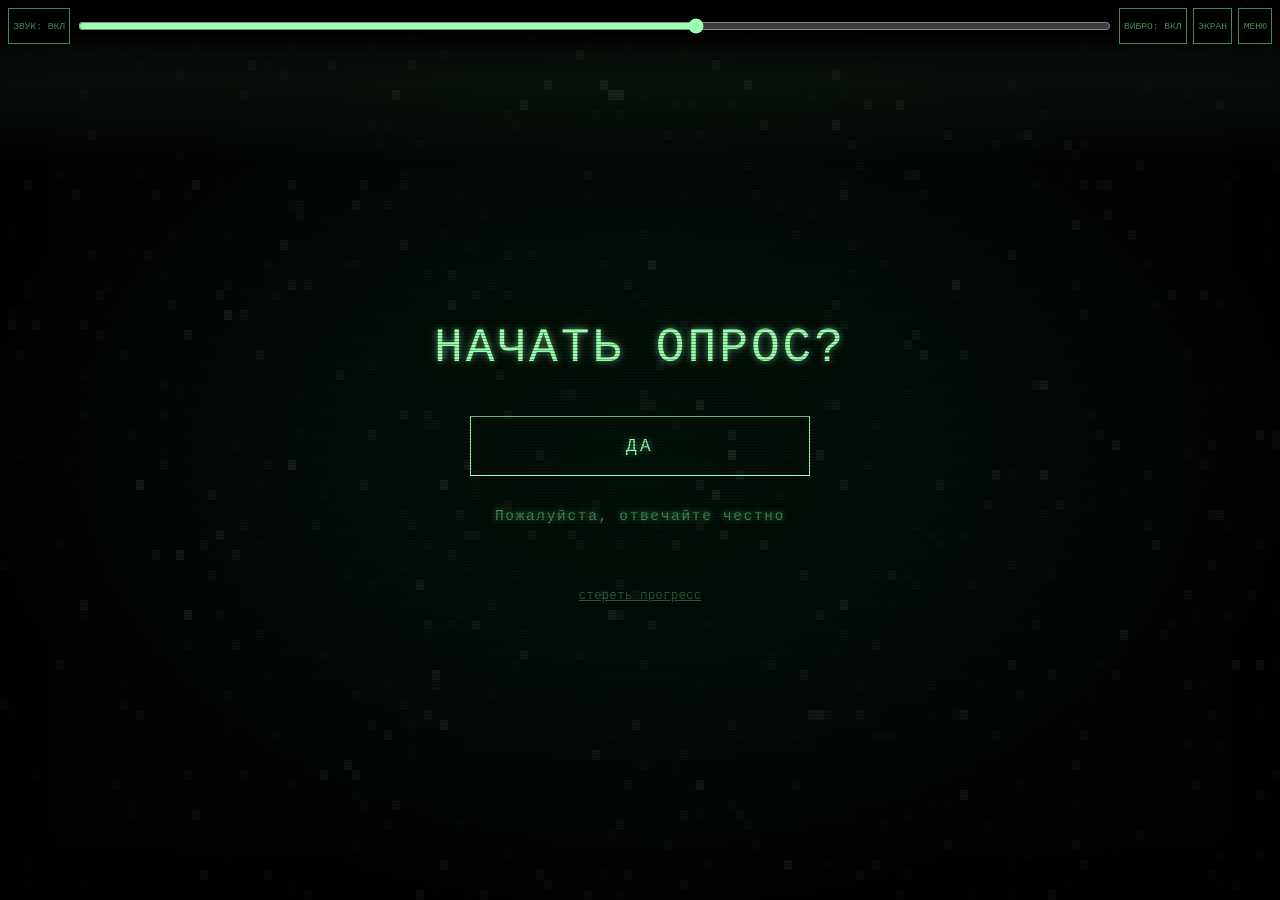
<file: index.html>
<!DOCTYPE html>
<html lang="ru">
<head>
<meta charset="utf-8">
<meta name="viewport" content="width=device-width,initial-scale=1,viewport-fit=cover,maximum-scale=1,user-scalable=no">
<meta name="theme-color" content="#000000">
<meta name="mobile-web-app-capable" content="yes">
<meta name="apple-mobile-web-app-capable" content="yes">
<meta name="apple-mobile-web-app-status-bar-style" content="black-translucent">
<title>НАЧАТЬ ОПРОС?</title>
<link rel="icon" href="assets/favicon.svg" type="image/svg+xml">
<link rel="stylesheet" href="style.css">
</head>
<body>
<div id="room"><div id="win"><canvas id="rain"></canvas></div><div id="bed"></div><div id="desk"></div></div>
<div id="crt">
  <section id="nameScr" class="screen">
    <h1>ПРОТОКОЛ</h1>
    <p>Для записи укажите своё имя.</p>
    <input id="nameIn" type="text" maxlength="20" autocomplete="given-name" autocapitalize="words" spellcheck="false" placeholder="ИМЯ">
    <div class="btns"><button id="nameGo" class="btn">ДАЛЕЕ</button></div>
  </section>
  <section id="menu" class="screen on">
    <h1 id="title">НАЧАТЬ ОПРОС?</h1>
    <div class="btns">
      <button id="btnStart" class="btn">ДА</button>
      <button id="btnContinue" class="btn" hidden>ПРОДОЛЖИТЬ ОПРОС</button>
    </div>
    <p id="honest">Пожалуйста, отвечайте честно</p>
    <p id="metaInfo" class="small"></p>
    <button id="btnWipe" class="link">стереть прогресс</button>
  </section>

  <section id="game" class="screen">
    <div id="counter"></div>
    <div id="clock"></div>
    <p id="qtext"></p>
    <div class="btns">
      <button id="btnYes" class="btn" disabled>ДА</button>
      <button id="btnNo" class="btn" disabled>НЕТ</button>
    </div>
    <div id="console"></div>
  </section>

  <section id="end" class="screen">
    <div id="endText"></div>
    <div id="endTitle"></div>
    <div class="btns" id="endBtns" hidden>
      <button id="btnAgain" class="btn">ПРОЙТИ СНОВА</button>
      <button id="btnMenu2" class="btn">В МЕНЮ</button>
    </div>
  </section>

  <div id="whisper" class="whisper"></div>
  <div id="sysbox"><div class="sysbar">Системное сообщение</div><p id="sysTxt"></p><button id="sysOk" class="btn mini">ОК</button></div>
  <div id="blackout"><p id="blackTxt"></p></div>
  <canvas id="noise"></canvas>
  <div id="scan"></div><div id="vig"></div><div id="roll"></div>

</div>
  <div id="hud">
    <button id="btnMute" class="mini" title="Включить или отключить звук">ЗВУК: ВКЛ</button>
    <input id="vol" type="range" min="0" max="100" value="60" aria-label="Громкость">
    <button id="btnVib" class="mini" hidden>ВИБРО: ВКЛ</button>
    <button id="btnFs" class="mini" title="Полноэкранный режим">ЭКРАН</button>
    <button id="btnHome" class="mini" title="Вернуться в меню">МЕНЮ</button>
  </div>
<script src="questions.js"></script>
<script src="script.js"></script>
</body>
</html>
</file>
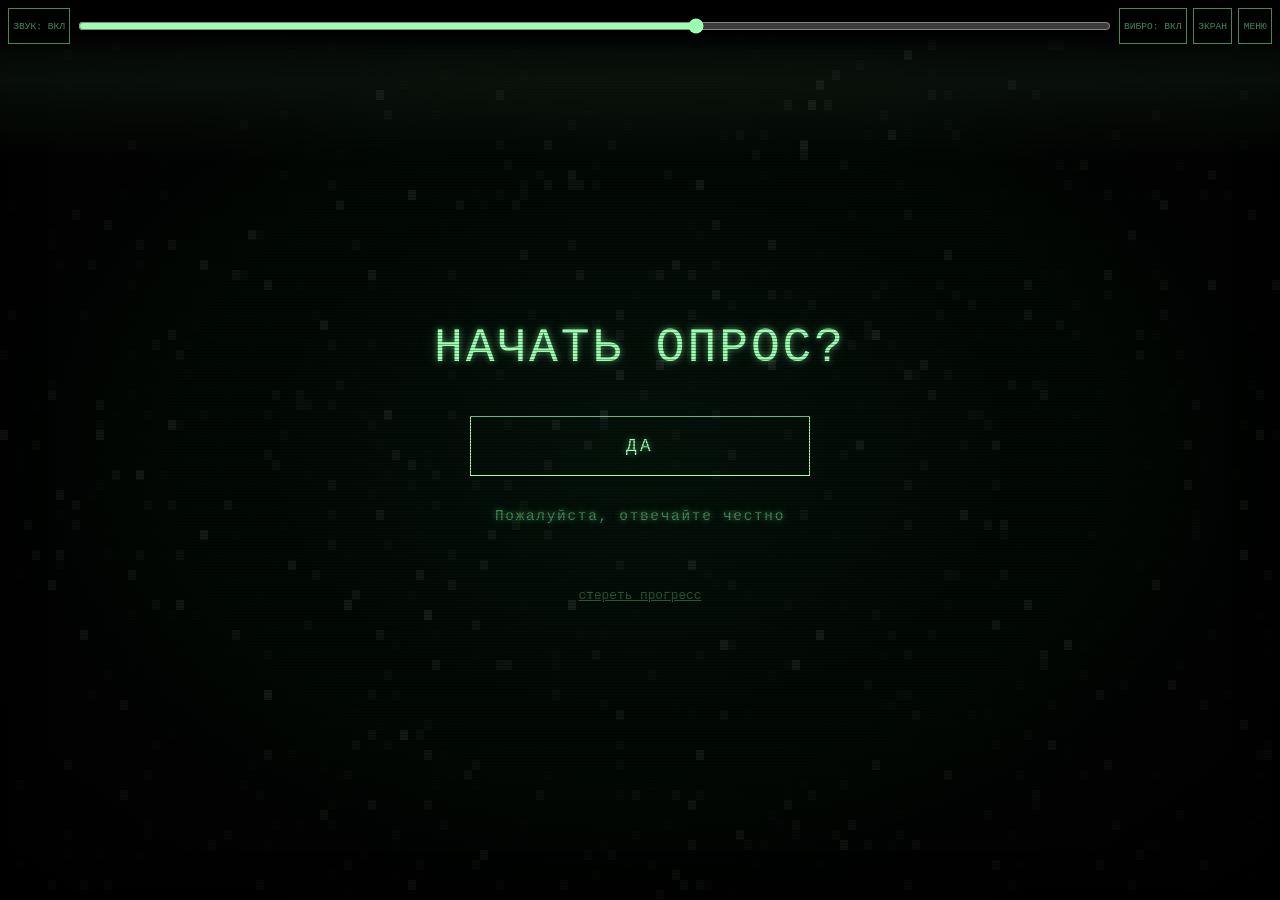
<file: standalone.html>
<!DOCTYPE html>
<html lang="ru">
<head>
<meta charset="utf-8">
<meta name="viewport" content="width=device-width,initial-scale=1,viewport-fit=cover,maximum-scale=1,user-scalable=no">
<meta name="theme-color" content="#000000">
<meta name="mobile-web-app-capable" content="yes">
<meta name="apple-mobile-web-app-capable" content="yes">
<meta name="apple-mobile-web-app-status-bar-style" content="black-translucent">
<title>НАЧАТЬ ОПРОС?</title>
<link rel="icon" href="assets/favicon.svg" type="image/svg+xml">
<style>:root{--fg:#9bffb0;--dim:#3f8a55;--alert:#ff4d3d;--glow:0 0 6px rgba(155,255,176,.55),0 0 20px rgba(155,255,176,.18)}
*{box-sizing:border-box}
html,body{height:100%;margin:0;background:#000;color:var(--fg);font-family:"Lucida Console","Courier New",monospace;overflow:hidden;-webkit-tap-highlight-color:transparent}
#room{position:fixed;inset:0;background:radial-gradient(ellipse at 50% 45%,#14261f 0%,#09130f 60%,#030605 100%);transition:opacity .3s}
#win{position:absolute;left:4vw;top:5vh;width:min(30vw,340px);height:min(46vh,420px);border:7px solid #26302b;background:linear-gradient(#1c2b3a,#0c1620);overflow:hidden;box-shadow:inset 0 0 30px #000,0 0 30px rgba(120,160,200,.06)}
#win::before{content:"";position:absolute;left:50%;top:0;bottom:0;width:5px;margin-left:-2px;background:#26302b;z-index:2}
#win::after{content:"";position:absolute;top:50%;left:0;right:0;height:5px;background:#26302b;z-index:2}
#win canvas{position:absolute;inset:0;width:100%;height:100%}
#win.lit{background:#9fb8d0;box-shadow:0 0 120px rgba(160,190,220,.5)}
#bed{position:absolute;right:3vw;bottom:0;width:min(34vw,420px);height:min(24vh,220px);background:linear-gradient(#1a2822,#0c1411);border-radius:14px 14px 0 0;box-shadow:inset 0 14px 0 #22332c}
#bed::before{content:"";position:absolute;left:8%;top:-10px;width:28%;height:34%;background:#2a3d35;border-radius:40% 40% 10% 10%}
#bed::after{content:"";position:absolute;left:44%;top:-14px;width:18%;height:45%;background:#0a0f0d;border-radius:50% 50% 0 0;opacity:0;transition:opacity 8s}
body.late #bed::after{opacity:.7}
#desk{position:absolute;left:0;right:0;bottom:0;height:12vh;background:linear-gradient(#17201c,#060908)}
body.blk #room{opacity:.15}
#crt{position:absolute;left:50%;top:56%;transform:translate(-50%,-50%);width:min(72vw,820px);height:min(62vh,520px);border:clamp(8px,1.6vw,16px) solid #141714;border-radius:20px;background:radial-gradient(ellipse at center,#04120a 0%,#010301 72%);overflow:hidden;box-shadow:0 0 0 2px #050605,0 0 90px rgba(155,255,176,.14),inset 0 0 40px #000;animation:flick 7s infinite;text-shadow:var(--glow)}
#crt.flash{filter:brightness(1.8) contrast(1.3)}
.screen{position:absolute;inset:0;display:none;flex-direction:column;align-items:center;justify-content:center;padding:max(6vh,56px) 6vw;text-align:center;z-index:10}
.screen.on{display:flex;animation:fadein 1.2s both}
h1{font-size:clamp(2rem,9vw,5.6rem);letter-spacing:.1em;margin:0 0 3rem;font-weight:400;animation:tflick 5s infinite}
h1.tear,#title.tear{transform:translateX(6px) skewX(-8deg);text-shadow:-4px 0 #f33,4px 0 #39f}
.btns{display:flex;gap:1.2rem;justify-content:center;flex-wrap:wrap}
.btn{border:1px solid var(--fg);background:transparent;color:var(--fg);font:inherit;font-size:clamp(1rem,2.6vw,1.3rem);letter-spacing:.25em;padding:.9em 2.4em;min-width:9em;min-height:54px;cursor:pointer;text-shadow:var(--glow);transition:background .15s,color .15s}
.btn:hover:not(:disabled),.btn:active:not(:disabled){background:var(--fg);color:#001a08;text-shadow:none}
.btn:disabled{opacity:.28;cursor:default}
.btn:focus-visible,.mini:focus-visible,.link:focus-visible{outline:2px dashed var(--fg);outline-offset:3px}
.btn.mini{min-width:0;min-height:0;padding:.5em 1.6em;font-size:.9rem}
#honest{margin:2.6rem 0 0;color:var(--dim);letter-spacing:.12em;animation:pulse 4s infinite}
.small{color:var(--dim);font-size:.8rem;margin:.8rem 0 0;min-height:1em}
.link{background:none;border:0;color:var(--dim);font:inherit;font-size:.75rem;margin-top:1.6rem;cursor:pointer;text-decoration:underline;opacity:.6}
#counter{position:absolute;top:max(4vh,18px);left:5vw;color:var(--dim);font-size:.85rem;letter-spacing:.2em}
#qtext{font-size:clamp(1.15rem,3.6vw,2rem);line-height:1.55;max-width:38rem;min-height:7.5em;margin:0 0 1.5rem;display:flex;align-items:center;justify-content:center}
.typing::after{content:"█";margin-left:.15em;animation:blink 1s steps(1) infinite}
#console{position:absolute;left:5vw;right:5vw;bottom:max(4vh,16px);text-align:left;color:var(--dim);font-size:.85rem;opacity:0;transition:opacity .4s}
#console.on{opacity:1}
.whisper{position:fixed;left:6vw;right:6vw;bottom:16%;text-align:center;font-size:clamp(1rem,3.2vw,1.6rem);color:#e8fff0;opacity:0;transition:opacity .45s;pointer-events:none;z-index:30;text-shadow:0 0 10px #fff,0 0 28px var(--fg)}
.whisper.on{opacity:1}
#sysbox{position:fixed;left:50%;top:50%;transform:translate(-50%,-50%);width:min(88vw,26rem);border:2px solid var(--fg);background:#020a05;z-index:40;display:none;text-align:center;padding-bottom:1.2rem}
#sysbox.on{display:block;animation:fadein .15s both}
.sysbar{background:var(--fg);color:#001a08;text-shadow:none;padding:.3rem .6rem;text-align:left;font-size:.8rem;letter-spacing:.1em}
#sysTxt{padding:1.2rem 1rem;margin:0;line-height:1.5}
#blackout{position:fixed;inset:0;background:#000;opacity:0;pointer-events:none;transition:opacity .12s;z-index:45;display:flex;align-items:center;justify-content:center}
#blackout.on{opacity:1;pointer-events:all}
#blackTxt{color:#2c6b3f;opacity:0;font-size:clamp(1rem,3vw,1.4rem);padding:0 6vw;text-align:center;transition:opacity .6s}
#blackTxt.on{opacity:1}
#noise{position:absolute;inset:0;width:100%;height:100%;image-rendering:pixelated;pointer-events:none;z-index:49;mix-blend-mode:screen;opacity:.35}
#scan{position:absolute;inset:0;pointer-events:none;z-index:50;background:repeating-linear-gradient(0deg,rgba(0,0,0,.3) 0 1px,transparent 1px 3px)}
#vig{position:absolute;inset:0;pointer-events:none;z-index:51;background:radial-gradient(ellipse at center,transparent 55%,rgba(0,0,0,.88) 100%)}
#roll{position:absolute;left:0;right:0;height:18vh;pointer-events:none;z-index:52;background:linear-gradient(transparent,rgba(155,255,176,.05),transparent);animation:roll 9s linear infinite}
#hud{position:fixed;top:max(.7rem,env(safe-area-inset-top));right:.7rem;display:flex;gap:.4rem;align-items:center;flex-wrap:wrap;justify-content:flex-end;z-index:60;max-width:92vw}
#hud .mini{border:1px solid var(--dim);background:rgba(0,0,0,.6);color:var(--dim);font:inherit;font-size:.7rem;padding:.4em .7em;cursor:pointer;min-height:32px;text-shadow:none}
#hud .mini:hover{color:var(--fg);border-color:var(--fg)}
#hud input{width:80px;accent-color:var(--fg)}
.eline{font-size:clamp(1rem,2.8vw,1.5rem);line-height:1.7;max-width:40rem;margin:.3rem auto;min-height:1.7em}
#endTitle{margin:2rem 0 1.6rem;letter-spacing:.3em;color:var(--dim);min-height:1.5em}
#end.bad{color:var(--alert);text-shadow:0 0 8px rgba(255,77,61,.6)}
#end.bad .btn{color:var(--alert);border-color:var(--alert)}
#end.bad #endTitle{color:#a02a20}
#end.secret{color:#fff;text-shadow:0 0 10px rgba(255,255,255,.6)}
#end.secret .btn{color:#fff;border-color:#fff}
#end.unknown .eline{animation:tflick 1.6s infinite}
body.frozen #crt,body.frozen button{cursor:wait}
body.frozen #game{animation:jit .18s steps(2) infinite}
body.glitch #qtext{text-shadow:-3px 0 #f33,3px 0 #39f;transform:translateX(3px)}
body.late #qtext{animation:chroma 6s infinite}
@keyframes flick{0%,100%{opacity:1}92%{opacity:.97}93%{opacity:.88}94%{opacity:1}97%{opacity:.94}}
@keyframes tflick{0%,100%{opacity:1}45%{opacity:1}47%{opacity:.5}50%{opacity:1}80%{opacity:.85}}
@keyframes fadein{from{opacity:0}to{opacity:1}}
@keyframes blink{50%{opacity:0}}
@keyframes pulse{50%{opacity:.55}}
@keyframes roll{from{top:-20vh}to{top:110vh}}
@keyframes jit{0%{transform:translate(0,0)}50%{transform:translate(2px,-1px)}}
@keyframes chroma{0%,90%,100%{text-shadow:var(--glow)}93%{text-shadow:-3px 0 #f33,3px 0 #39f}96%{text-shadow:3px 0 #f33,-3px 0 #39f}}
@media (max-aspect-ratio:1/1){#crt{top:63%;height:68vh;width:94vw}#win{left:50%;transform:translateX(-50%);top:3vh;width:60vw;height:24vh}#bed{display:none}}
@media (max-width:600px){.btns{flex-direction:column;width:100%;max-width:320px}.btn{width:100%}#hud input{width:60px}#qtext{min-height:9em}}
@media (prefers-reduced-motion:reduce){#crt,#roll,h1,#honest,body.late #qtext{animation:none}}

#clock{position:absolute;top:max(4vh,18px);right:5vw;color:var(--dim);font-size:.85rem;letter-spacing:.2em}
#privacy{max-width:30rem;opacity:.7;margin-top:1.4rem}

/* ===== МОБИЛЬНАЯ ВЕРСИЯ (портрет / телефон) ===== */
@media all{
html,body{height:100%;overscroll-behavior:none;touch-action:manipulation;-webkit-user-select:none;user-select:none}
#room{height:100dvh}
#win{left:50%;transform:translateX(-50%);top:0;width:100vw;height:18dvh;border-width:0 0 4px;opacity:.55}
#bed,#desk{display:none}
#crt{position:fixed;left:0;top:0;transform:none;width:100vw;height:100vh;height:100dvh;border:0;border-radius:0;box-shadow:inset 0 0 40px #000}
.screen{padding:calc(env(safe-area-inset-top) + 64px) 6vw calc(env(safe-area-inset-bottom) + 28px)}
h1{font-size:clamp(1.9rem,10.5vw,3rem);letter-spacing:.06em;margin:0 0 2.4rem;line-height:1.2}
.btns{flex-direction:column;width:100%;max-width:340px;gap:1rem}
.btn{width:100%;min-height:60px;font-size:1.1rem;letter-spacing:.2em;padding:.8em 1em}
#game .btns{flex-direction:row;max-width:30rem;gap:.8rem;margin-top:.5rem}
#game .btn{flex:1;min-width:0;min-height:72px;font-size:1.25rem;letter-spacing:.12em;padding:.6em .4em}
#qtext{font-size:clamp(1.15rem,5.2vw,1.55rem);line-height:1.5;min-height:10em;max-width:46rem;margin:0 0 1rem;overflow-wrap:anywhere}
#counter,#clock{top:calc(env(safe-area-inset-top) + 46px);font-size:.75rem}
#counter{left:5vw}#clock{right:5vw}
#console{left:5vw;right:5vw;bottom:calc(env(safe-area-inset-bottom) + 12px);font-size:.75rem}
.eline{font-size:clamp(1rem,4.4vw,1.3rem);line-height:1.6}
#endTitle{letter-spacing:.2em;margin:1.4rem 0 1.2rem}
#honest{margin-top:2rem;font-size:.9rem}
.link{padding:.8rem;font-size:.8rem}
.whisper{bottom:calc(env(safe-area-inset-bottom) + 14%);font-size:clamp(1rem,4.6vw,1.3rem)}
#sysbox{width:90vw}
#hud{left:0;right:0;top:0;max-width:none;padding:calc(env(safe-area-inset-top) + 6px) 8px 6px;gap:6px;flex-wrap:nowrap;justify-content:space-between;background:linear-gradient(#000 60%,transparent)}
#hud .mini{flex:0 0 auto;min-height:36px;font-size:.6rem;padding:.4em .45em;letter-spacing:0}
#hud .mini[hidden]{display:none}
#hud input{flex:1 1 auto;min-width:40px;width:auto;height:36px}
#noise{opacity:.25}
}
@media (max-aspect-ratio:1/1) and (max-height:520px),(max-height:480px){
/* телефон в горизонтальной ориентации */
#hud{left:auto;background:none;padding:6px;width:auto}
#win,#bed,#desk{display:none}
#crt{width:100vw;height:100dvh;top:0;left:0;transform:none;border:0;border-radius:0}
.screen{padding:44px 5vw 12px}
h1{font-size:2rem;margin-bottom:1rem}
#qtext{min-height:4em;font-size:1.05rem;margin-bottom:.6rem}
.btn{min-height:48px;padding:.5em 1em}
#game .btn{min-height:52px}
#honest{margin-top:1rem}
}

#hud .mini[hidden]{display:none}

#nameIn{background:transparent;border:0;border-bottom:1px solid var(--fg);border-radius:0;color:var(--fg);font:inherit;font-size:1.4rem;letter-spacing:.2em;text-align:center;width:min(80vw,16em);padding:.4em;margin:1.6rem 0 2.2rem;outline:0;text-shadow:var(--glow);caret-color:var(--fg);-webkit-user-select:text;user-select:text}
#nameIn::placeholder{color:var(--fg);opacity:.35}
#nameScr p{margin:0}
</style>
</head>
<body>
<div id="room"><div id="win"><canvas id="rain"></canvas></div><div id="bed"></div><div id="desk"></div></div>
<div id="crt">
  <section id="nameScr" class="screen">
    <h1>ПРОТОКОЛ</h1>
    <p>Для записи укажите своё имя.</p>
    <input id="nameIn" type="text" maxlength="20" autocomplete="given-name" autocapitalize="words" spellcheck="false" placeholder="ИМЯ">
    <div class="btns"><button id="nameGo" class="btn">ДАЛЕЕ</button></div>
  </section>
  <section id="menu" class="screen on">
    <h1 id="title">НАЧАТЬ ОПРОС?</h1>
    <div class="btns">
      <button id="btnStart" class="btn">ДА</button>
      <button id="btnContinue" class="btn" hidden>ПРОДОЛЖИТЬ ОПРОС</button>
    </div>
    <p id="honest">Пожалуйста, отвечайте честно</p>
    <p id="metaInfo" class="small"></p>
    <button id="btnWipe" class="link">стереть прогресс</button>
  </section>

  <section id="game" class="screen">
    <div id="counter"></div>
    <div id="clock"></div>
    <p id="qtext"></p>
    <div class="btns">
      <button id="btnYes" class="btn" disabled>ДА</button>
      <button id="btnNo" class="btn" disabled>НЕТ</button>
    </div>
    <div id="console"></div>
  </section>

  <section id="end" class="screen">
    <div id="endText"></div>
    <div id="endTitle"></div>
    <div class="btns" id="endBtns" hidden>
      <button id="btnAgain" class="btn">ПРОЙТИ СНОВА</button>
      <button id="btnMenu2" class="btn">В МЕНЮ</button>
    </div>
  </section>

  <div id="whisper" class="whisper"></div>
  <div id="sysbox"><div class="sysbar">Системное сообщение</div><p id="sysTxt"></p><button id="sysOk" class="btn mini">ОК</button></div>
  <div id="blackout"><p id="blackTxt"></p></div>
  <canvas id="noise"></canvas>
  <div id="scan"></div><div id="vig"></div><div id="roll"></div>

</div>
  <div id="hud">
    <button id="btnMute" class="mini" title="Включить или отключить звук">ЗВУК: ВКЛ</button>
    <input id="vol" type="range" min="0" max="100" value="60" aria-label="Громкость">
    <button id="btnVib" class="mini" hidden>ВИБРО: ВКЛ</button>
    <button id="btnFs" class="mini" title="Полноэкранный режим">ЭКРАН</button>
    <button id="btnHome" class="mini" title="Вернуться в меню">МЕНЮ</button>
  </div>
<script>// [идентификатор или null, текст вопроса]
window.QUESTIONS=[
['alone','Ты сейчас один?'],
[null,'Ты проходишь опрос впервые?'],
[null,'Тебе удобно сидеть?'],
[null,'Ты сейчас находишься в помещении?'],
['night','Сейчас ночь?'],
[null,'Ты любишь тишину?'],
['watched','Ты когда-нибудь чувствовал, что за тобой наблюдают?'],
['trust','Ты доверяешь людям?'],
['dark','Ты боишься оставаться в полной темноте?'],
['selftalk','Ты часто разговариваешь сам с собой?'],
[null,'У тебя есть братья или сёстры?'],
['name','Ты когда-нибудь слышал своё имя, хотя рядом никого не было?'],
['home','Ты сейчас дома?'],
[null,'Ты закрыл за собой дверь?'],
['empty','Ты уверен, что в комнате никого нет?'],
[null,'Ты когда-нибудь просыпался в три часа ночи без причины?'],
[null,'Тебе снятся повторяющиеся сны?'],
[null,'Ты помнишь, как попал на эту страницу?'],
[null,'Ты замечал странные тени краем глаза?'],
['lied','Ты когда-нибудь лгал близкому человеку?'],
[null,'Ты скучаешь по кому-то, кого больше нет?'],
[null,'Ты проверяешь, заперты ли двери, по несколько раз?'],
['behind','Ты когда-нибудь чувствовал, что за спиной кто-то стоит?'],
[null,'Ты смотришь в тёмные окна, когда на улице ночь?'],
[null,'Ты веришь, что у старых домов есть память?'],
[null,'Ты когда-нибудь забывал собственные поступки?'],
['sounds','Ты слышишь сейчас какие-нибудь звуки, кроме моих?'],
['strange','Ты заметил, что вопросы стали странными?'],
['self','Ты уверен, что отвечаешь самостоятельно?'],
['quit1','Ты хочешь закончить этот опрос?'],
[null,'Ты когда-нибудь боялся собственного отражения?'],
[null,'Ты думаешь, что тебя кто-нибудь ищет?'],
[null,'Тебе знакомо чувство, что этот момент уже был?'],
[null,'Ты считаешь шаги, когда идёшь по тёмному коридору?'],
[null,'Ты доверяешь своей памяти?'],
[null,'Ты видел сны, из которых не мог проснуться?'],
[null,'Ты прячешься под одеялом, когда тебе страшно?'],
[null,'Ты заходил в комнату и забывал, зачем?'],
[null,'Ты помнишь лицо человека, сидевшего рядом с тобой в детстве?'],
['thoughts','Ты веришь, что кто-то слышит твои мысли?'],
['who','Ты хочешь знать, кто составил эти вопросы?'],
[null,'Ты боишься тех, кого не видишь?'],
[null,'Ты слышишь, как дышишь?'],
[null,'Ты уверен, что сейчас именно та дата, о которой ты думаешь?'],
[null,'Ты звал кого-то, а отвечал не тот?'],
['honest','Ты отвечаешь честно?'],
[null,'Ты сейчас смотришь на дверь?'],
[null,'Ты бы ушёл, если бы мог?'],
[null,'Ты помнишь, когда начался этот опрос?'],
[null,'Ты чувствуешь холод?'],
['real','Ты думаешь, что я настоящий?'],
['stop','Ты хочешь, чтобы я остановился?'],
[null,'Ты боишься, что опрос закончится?'],
[null,'Ты боишься, что он не закончится?'],
[null,'Ты знаешь, как меня зовут?'],
[null,'Ты оставил свет включённым?'],
['turn','Ты обернёшься, если я попрошу?'],
[null,'Ты уверен, что ты — это ты?'],
['last','Ты хочешь знать, что будет после последнего вопроса?'],
[null,'Ты готов продолжить?'],
[null,'Ты помнишь, как тебя зовут?'],
[null,'Ты заметил, что я назвал твоё имя только один раз?'],
['alone2','Ты всё ещё один?'],
['final','Ты закончишь опрос сам?'],
['quit2','Ты хочешь закончить этот опрос?']
];
// Вопросы-воспоминания: ck=[нужно ДА при ответе ДА ранее, нужно ДА при ответе НЕТ ранее]
window.MEMORY=[
{after:'empty',ref:'alone',ck:[1,1],yes:'Ранее ты сказал, что находишься один. Это всё ещё так?',no:'Ранее ты сказал, что рядом кто-то есть. Ты уверен, что ты не один?'},
{after:'lied',ref:'dark',ck:[0,1],yes:'Ты сказал, что боишься темноты. Сейчас в комнате светло?',no:'Ты сказал, что не боишься темноты. Это правда?'},
{after:'behind',ref:'watched',ck:[0,1],yes:'Ты признался, что чувствовал чужой взгляд. Сейчас это чувство вернулось?',no:'Ты отрицал, что за тобой наблюдают. Ты в этом уверен?'},
{after:'who',ref:'trust',ck:[0,0],yes:'Ты сказал, что доверяешь людям. Ты доверяешь мне?',no:'Ты сказал, что не доверяешь людям. Мне тоже?'},
{after:'thoughts',ref:'self',ck:[0,0],yes:'Ты уверял, что отвечаешь самостоятельно. Ты можешь это доказать?',no:'Ты признал, что отвечаешь не сам. Тот, кто помогает тебе, сейчас рядом?'},
{after:'real',ref:'quit1',ck:[0,0],yes:'Ты хотел закончить опрос. Ты всё ещё этого хочешь?',no:'Ты не хотел заканчивать опрос. Тебе здесь нравится?'},
{after:'last',ref:'honest',ck:[1,0],yes:'Ты утверждал, что отвечаешь честно. Ты уверен в этом?',no:'Ты признался, что лжёшь. Ты солгал и об этом?'}
];
window.EXTRA=[
{t:'Ты слышал это?',sfx:'whisper'},
{t:'Ты видел, как что-то сдвинулось?',sfx:'thud'},
{t:'Ты только что оглянулся?'},
{t:'Кто сейчас нажал на кнопку?'},
{t:'Ты хочешь, чтобы я продолжал?'},
{t:'Тебе кажется, что экран стал ближе?',sfx:'static'},
{t:'Ты всё ещё дышишь ровно?'},
{t:'Ты заметил, что музыка стала тише?',sfx:'descend'},
{t:'Ты читаешь это вслух?'},
{t:'Ты знаешь, что я вижу, как ты моргаешь?'}
];
window.WHISPERS=['Ты действительно один?','Мне кажется, ты солгал.','Я помню твой предыдущий ответ.','Почему ты так долго думаешь?','Ты хочешь, чтобы я остановился?','Не закрывай программу.','Опрос ещё не закончен.','Не смотри в угол комнаты.','Ты слышишь? Это не динамики.','Ответь быстрее. Он не любит ждать.','Ты уже отвечал на это. Не помнишь?','Я знаю, сколько времени ты здесь.','Дождь не прекращается. Он тоже ждёт.','Посмотри на кровать. Нет, не смотри.','За окном кто-то стоит. Это просто тень.','Пожалуйста, отвечайте честно.'];
window.SYSTEM=['Ошибка 0x000000DA: процесс «ответы» не отвечает.','Обнаружен второй пользователь. Отключить невозможно.','Предупреждение: температура корпуса превышена. Не отходите от экрана.','Устройство ввода: обнаружен посторонний ввод.','Файл «ТЫ.dat» повреждён. Восстановление невозможно.','Соединение прервано. Соединение не прерывалось.','Опрос ещё не закончен. Закрытие запрещено.','Время сеанса: невозможно определить.'];
window.TYPED=[
['> проверка_пользователя...','> пользователь: найден','> пользователь: не один'],
['> загрузка ответов...','> ответы: ты уже говорил это','> удалить? НЕТ'],
['> кто_читает.exe','> кто_читает.exe: вы','> кто_читает.exe: и ещё кто-то'],
['> запись звука: включена','> запись звука: давно','> запись звука: тише. слушаю']
];
window.BLACKS=['Я всё ещё здесь.','Не двигайся.','Здесь тоже кто-то есть.','Ты слышишь меня лучше в темноте.','Подожди. Ещё немного.','Ты не один.'];
window.HIDDEN=['ТЫ НЕ ОДИН','Я ВИЖУ ТЕБЯ','НЕ ВЕРЬ ОТВЕТАМ','ОН ЗА ТОБОЙ','ОТВЕЧАЙ'];
</script>
<script>(function(){
'use strict';
var $=function(s){return document.querySelector(s);};
var sleep=function(ms){return new Promise(function(r){setTimeout(r,ms);});};
var rnd=function(a,b){return Math.floor(Math.random()*(b-a+1))+a;};
var pick=function(a){return a[Math.floor(Math.random()*a.length)];};
var SAVE='opros_save_v1',META='opros_meta_v1';
var store={get:function(k){try{return JSON.parse(localStorage.getItem(k));}catch(e){return null;}},set:function(k,v){try{localStorage.setItem(k,JSON.stringify(v));}catch(e){}},del:function(k){try{localStorage.removeItem(k);}catch(e){}}};
var meta=Object.assign({plays:0,endings:[],vol:60,muted:false},store.get(META)||{});
var Q=window.QUESTIONS.map(function(a){return {id:a[0],t:a[1],main:true};});
var COUNTRY_AT=12;
var SCRIPTED={8:'noise',16:'system',24:'selftype',31:'blackout',38:'freeze',44:'msg',50:'blackout',57:'memory',61:'freeze'};

/* ---------- ЗВУК (Web Audio) ---------- */
var Snd={ctx:null,master:null,nb:null,vol:meta.vol/100,muted:meta.muted,
init:function(){
 if(this.ctx){if(this.ctx.state==='suspended')this.ctx.resume();return;}
 try{
  var AC=window.AudioContext||window.webkitAudioContext;if(!AC)return;
  var c=this.ctx=new AC(),self=this;
  this.master=c.createGain();this.master.connect(c.destination);this.apply();
  var b=c.createBuffer(1,c.sampleRate*2,c.sampleRate),d=b.getChannelData(0);
  for(var i=0;i<d.length;i++)d[i]=Math.random()*2-1;this.nb=b;
  [[50,.05],[100,.025],[150,.012]].forEach(function(p){var o=c.createOscillator();o.frequency.value=p[0];var g=c.createGain();g.gain.value=p[1];o.connect(g);g.connect(self.master);o.start();});
  var fs=this.src(true),lp=c.createBiquadFilter();lp.type='lowpass';lp.frequency.value=420;
  var fg=c.createGain();fg.gain.value=.1;fs.connect(lp);lp.connect(fg);fg.connect(this.master);fs.start();
  var rs=this.src(true),rf=c.createBiquadFilter();rf.type='bandpass';rf.frequency.value=2800;rf.Q.value=.35;var rg=c.createGain();rg.gain.value=.07;rs.connect(rf);rf.connect(rg);rg.connect(this.master);rs.start();
  this.df=c.createBiquadFilter();this.df.type='lowpass';this.df.frequency.value=160;
  this.dg=c.createGain();this.dg.gain.value=.03;
  [[55,'sawtooth'],[55.6,'sawtooth'],[82.4,'sine']].forEach(function(p){var o=c.createOscillator();o.type=p[1];o.frequency.value=p[0];o.connect(self.df);o.start();});
  this.df.connect(this.dg);this.dg.connect(this.master);
  var lfo=c.createOscillator();lfo.frequency.value=.08;var lg=c.createGain();lg.gain.value=60;lfo.connect(lg);lg.connect(this.df.frequency);lfo.start();
 }catch(e){this.ctx=null;}
},
apply:function(){if(this.master)this.master.gain.value=this.muted?0:this.vol;},
src:function(loop){var s=this.ctx.createBufferSource();s.buffer=this.nb;s.loop=loop;return s;},
ok:function(){return !!this.ctx&&!this.muted&&this.vol>0;},
tension:function(t){if(!this.ctx)return;var n=this.ctx.currentTime;this.dg.gain.setTargetAtTime(.03+.12*t,n,1.2);this.df.frequency.setTargetAtTime(160+420*t,n,1.2);},
duck:function(on){if(!this.ctx)return;this.master.gain.setTargetAtTime(this.muted?0:this.vol*(on?.12:1),this.ctx.currentTime,.05);},
env:function(node,vol,a,d){var g=this.ctx.createGain(),n=this.ctx.currentTime;g.gain.setValueAtTime(0,n);g.gain.linearRampToValueAtTime(vol,n+a);g.gain.exponentialRampToValueAtTime(.0001,n+a+d);node.connect(g);g.connect(this.master);},
click:function(){if(!this.ok())return;var s=this.src(false),h=this.ctx.createBiquadFilter();h.type='highpass';h.frequency.value=1800+Math.random()*1200;s.connect(h);this.env(h,.12,.001,.04);s.start(0,Math.random()*1.5,.07);},
static:function(dur,vol){if(!this.ok())return;dur=dur||.4;var s=this.src(false),f=this.ctx.createBiquadFilter();f.type='bandpass';f.frequency.value=800+Math.random()*2700;f.Q.value=.7;s.connect(f);this.env(f,vol||.2,.02,dur);s.start(0,Math.random(),dur+.1);},
beep:function(f,dur,type,vol){if(!this.ok())return;var o=this.ctx.createOscillator();o.type=type||'square';o.frequency.value=f;this.env(o,vol||.1,.005,dur);o.start();o.stop(this.ctx.currentTime+dur+.1);},
thud:function(){if(!this.ok())return;var o=this.ctx.createOscillator(),n=this.ctx.currentTime;o.frequency.setValueAtTime(90,n);o.frequency.exponentialRampToValueAtTime(30,n+.6);this.env(o,.4,.005,.6);o.start();o.stop(n+.8);},
whisper:function(){if(!this.ok())return;var s=this.src(false),f=this.ctx.createBiquadFilter(),n=this.ctx.currentTime;f.type='bandpass';f.Q.value=4;f.frequency.setValueAtTime(1200,n);f.frequency.linearRampToValueAtTime(2600,n+1.4);s.connect(f);this.env(f,.14,.5,1);s.start(0,Math.random(),2);},
descend:function(){if(!this.ok())return;var o=this.ctx.createOscillator(),f=this.ctx.createBiquadFilter(),n=this.ctx.currentTime;o.type='sawtooth';o.frequency.setValueAtTime(420,n);o.frequency.exponentialRampToValueAtTime(50,n+1.6);f.type='lowpass';f.frequency.value=800;o.connect(f);this.env(f,.12,.05,1.6);o.start();o.stop(n+1.8);},
boot:function(){this.beep(880,.12,'square',.1);var s=this;setTimeout(function(){s.beep(1320,.12,'square',.1);},160);},
thunder:function(){if(!this.ok())return;var s=this.src(false),f=this.ctx.createBiquadFilter();f.type='lowpass';f.frequency.value=140;s.connect(f);this.env(f,.55,.5,3);s.start(0,Math.random(),4);}
};
function sfx(n){if(n==='whisper')Snd.whisper();else if(n==='thud')Snd.thud();else if(n==='static')Snd.static(.5,.2);else if(n==='descend')Snd.descend();else if(n==='boot')Snd.boot();}

/* ---------- ВИБРАЦИЯ (Android / Chrome; iOS Safari не поддерживает) ---------- */
var Vib={
 can:!!navigator.vibrate,
 on:meta.vib!==false,
 p:function(pat){if(!this.can||!this.on)return;try{navigator.vibrate(pat);}catch(e){}},
 heart:function(){this.p([90,110,90,600,90,110,90]);},
 stop:function(){if(this.can){try{navigator.vibrate(0);}catch(e){}}}
};
(function(){
 var w=function(n,f){var o=Snd[n];Snd[n]=function(){f.apply(Snd,arguments);return o.apply(Snd,arguments);};};
 w('whisper',function(){Vib.p([40,70,40]);});
 w('thud',function(){Vib.p([150,80,60]);});
 w('static',function(d){Vib.p([35,25,35,25,Math.round(Math.min((d||.4)*350,350))]);});
 w('descend',function(){Vib.p([60,40,120,40,220]);});
 w('boot',function(){Vib.p(25);});
 w('thunder',function(){Vib.p([260,90,120,90,380]);});
})();

/* ---------- Элементы ---------- */
var el={menu:$('#menu'),game:$('#game'),end:$('#end'),q:$('#qtext'),count:$('#counter'),yes:$('#btnYes'),no:$('#btnNo'),cons:$('#console'),
 wh:$('#whisper'),black:$('#blackout'),blackTxt:$('#blackTxt'),sys:$('#sysbox'),sysTxt:$('#sysTxt'),sysOk:$('#sysOk'),
 start:$('#btnStart'),cont:$('#btnContinue'),honest:$('#honest'),metaInfo:$('#metaInfo'),title:$('#title'),
 endText:$('#endText'),endTitle:$('#endTitle'),endBtns:$('#endBtns'),crt:$('#crt'),mute:$('#btnMute'),vol:$('#vol')};
el.nameScr=$('#nameScr');
function show(n){['menu','game','end','nameScr'].forEach(function(k){el[k].classList.toggle('on',k===n);});}

/* ---------- Помехи ---------- */
var nc=$('#noise'),nx=nc.getContext('2d'),noiseLevel=.05,noiseBoost=0;
nc.width=160;nc.height=90;
setInterval(function(){
 var img=nx.createImageData(160,90),d=img.data,l=noiseLevel+noiseBoost;
 for(var i=0;i<d.length;i+=4){var v=Math.random()*255;d[i]=d[i+1]=d[i+2]=v;d[i+3]=Math.random()<l?Math.random()*90:0;}
 nx.putImageData(img,0,0);
},100);
setInterval(function(){if(Math.random()<.3){el.title.classList.add('tear');setTimeout(function(){el.title.classList.remove('tear');},rnd(80,220));}},4500);
setInterval(function(){if(el.game.classList.contains('on')&&Math.random()<.2){el.crt.classList.add('flash');setTimeout(function(){el.crt.classList.remove('flash');},70);}},3500);

/* ---------- Дождь за окном ---------- */
var rc=$('#rain'),rx=rc.getContext('2d'),drops=[],win=$('#win');
function sizeRain(){rc.width=win.clientWidth||200;rc.height=win.clientHeight||200;}
sizeRain();window.addEventListener('resize',sizeRain);
for(var di=0;di<110;di++)drops.push({x:Math.random(),y:Math.random(),l:8+Math.random()*16,v:.012+Math.random()*.02});
(function rainLoop(){
 rx.clearRect(0,0,rc.width,rc.height);rx.strokeStyle='rgba(170,200,225,.35)';rx.lineWidth=1;rx.beginPath();
 drops.forEach(function(d){var x=d.x*rc.width,y=d.y*rc.height;rx.moveTo(x,y);rx.lineTo(x-3,y+d.l);d.y+=d.v;d.x-=.002;if(d.y>1){d.y=-.05;d.x=Math.random()*1.2;}if(d.x<0)d.x=1;});
 rx.stroke();requestAnimationFrame(rainLoop);
})();
function lightning(){win.classList.add('lit');setTimeout(function(){win.classList.remove('lit');},110);}
(function stormLoop(){setTimeout(function(){lightning();setTimeout(lightning,180);setTimeout(function(){Snd.thunder();},rnd(900,2500));stormLoop();},rnd(30000,70000));})();

/* ---------- Текст ---------- */
async function type(node,text,speed){
 var tok={};node._tok=tok;node.classList.add('typing');node.textContent='';
 for(var i=0;i<text.length;i++){
  if(node._tok!==tok)return;
  node.textContent+=text[i];
  if(text[i]!==' '&&i%2===0)Snd.click();
  await sleep((speed||32)+rnd(-8,14));
 }
 if(node._tok===tok)node.classList.remove('typing');
}
function corrupt(s,p){var g='█▓▒░#@%&?!';return s.split('').map(function(ch){return ch!==' '&&Math.random()<p?pick(g.split('')):ch;}).join('');}
var whTok=0;
async function say(text,hold){
 var my=++whTok;el.wh.className='whisper on';
 await type(el.wh,text,32);if(my!==whTok)return;
 await sleep(hold||2600);if(my!==whTok)return;
 el.wh.classList.remove('on');await sleep(500);
}

/* ---------- Состояние ---------- */
var S=null,runId=0,resolver=null,country=null,countryP=null;
function newState(){return {i:0,asked:0,answers:{},lies:0,idle:0,leaves:0,pending:[],countryDone:false,refused:false,unknown:Math.random()<.12,lastHeavy:-9,lastEv:-9,ended:false,left:false,t0:Date.now(),glitchNext:false};}
function save(){if(S&&!S.ended)store.set(SAVE,S);}
function inGame(){return !!S&&!S.ended&&el.game.classList.contains('on');}
function enableAnswers(on){el.yes.disabled=el.no.disabled=!on;}
function waitAnswer(){return new Promise(function(res){resolver=res;enableAnswers(true);});}
function answer(v){if(!resolver)return;var r=resolver;resolver=null;enableAnswers(false);Snd.click();r(v);}
el.yes.onclick=function(){answer(true);};
el.no.onclick=function(){answer(false);};
document.addEventListener('keydown',function(e){
 var k=(e.key||'').toLowerCase();
 if(k==='д'||k==='y'||k==='1')answer(true);else if(k==='н'||k==='n'||k==='2')answer(false);
});

function progress(){return Math.min(1,S?S.asked/Q.length:0);}
function atmosphere(){
 var p=progress();Snd.tension(p);noiseLevel=.04+.14*p;
 document.body.classList.toggle('late',p>.55);
}
function plural(n){var m=n%10,h=n%100;return (m>=2&&m<=4&&(h<12||h>14))?'раза':'раз';}
function counterText(){
 var n=S.asked;
 if(n>55&&Math.random()<.2)return 'ВОПРОС ∞';
 if(n>40&&Math.random()<.3)return 'ВОПРОС '+rnd(1,99);
 return 'ВОПРОС '+String(n).padStart(2,'0');
}
function hhmm(){var d=new Date();return String(d.getHours()).padStart(2,'0')+':'+String(d.getMinutes()).padStart(2,'0');}
function isNightNow(){var h=new Date().getHours();return (h>=23||h<5)?true:((h>=9&&h<17)?false:null);}
function clockTick(){var t=hhmm();if(S&&progress()>.6&&Math.random()<.2)t=pick(['03:33','00:00','??:??','04:44']);$('#clock').textContent=t;}
setInterval(clockTick,5000);clockTick();
function memoryMsg(){
 var a=S.answers,c=['Я помню твой предыдущий ответ.'];
 if(a.alone===true)c.push('Ты сказал, что ты один. Тогда кто дышит рядом с тобой?');
 if(a.alone===false)c.push('Ты сказал, что рядом кто-то есть. Я его не вижу.');
 if(a.dark===true)c.push('Ты боишься темноты. Поэтому я не буду выключать свет. Пока.');
 if(a.name===true)c.push('Ты слышал своё имя. Это был я.');
 if(a.watched===true)c.push('Ты чувствовал взгляд. Ты был прав.');
 if(a.selftalk===true)c.push('Ты разговариваешь сам с собой. Но иногда отвечаю я.');
 if(a.empty===true)c.push('Ты был уверен, что в комнате никого нет. Проверь ещё раз.');
 if(a.behind===true)c.push('Ты чувствуешь, что кто-то стоит за спиной. Не оборачивайся.');
 if(a.night===true)c.push('Сейчас ночь. Все остальные уже спят. Почти все.');
 var nn=isNightNow(),mins=Math.max(1,Math.round((Date.now()-S.t0)/60000));
 c.push('Сейчас '+hhmm()+'. '+(nn===true?'Ты не спишь. Почему?':(nn===false?'Ты уверен, что сейчас день?':'Скоро станет совсем темно.')));
 c.push('Ты здесь уже '+mins+' мин. Время идёт не так, как ты думаешь.');
 var di=devInfo();c.push('Ты держишь '+di.os+'. Я вижу твой экран: '+di.scr+'.');
 if(meta.name)c.push('Тебя зовут '+meta.name+'. Я никому не скажу. Пока.');
 if(country)c.push('Там, где ты находишься, сейчас тихо. Слишком тихо.');
 return pick(c);
}

/* ---------- События ---------- */
var EVENTS={
 msg:async function(){if(Math.random()<.5)Snd.whisper();await say(pick(window.WHISPERS));},
 memory:async function(){await say(memoryMsg(),3000);},
 thunder:async function(){lightning();await sleep(rnd(700,1500));Snd.thunder();await say(pick(['Ты вздрогнул?','Это всего лишь гроза.','Свет моргнул. Или нет?']),2000);},
 glitchNext:async function(){S.glitchNext=true;},
 noise:async function(){noiseBoost=.5;Snd.static(.9,.25);await sleep(900);noiseBoost=0;},
 extra:async function(){var x=pick(window.EXTRA);S.pending.unshift({id:null,t:x.t,sfx:x.sfx});},
 selftype:async function(live){
  enableAnswers(false);var c=el.cons;c.textContent='';c.classList.add('on');
  for(var ln of pick(window.TYPED)){var d=document.createElement('div');c.appendChild(d);await type(d,ln,45);await sleep(400);if(!live())return;}
  await sleep(1200);c.classList.remove('on');c.textContent='';
 },
 freeze:async function(){
  document.body.classList.add('frozen');enableAnswers(false);Vib.p([30,40,30,40,30,40,30,40,30,40,30]);Snd.static(.6,.15);
  await sleep(rnd(2200,4600));document.body.classList.remove('frozen');
  await say('Соединение восстановлено.',1400);
 },
 blackout:async function(){
  document.body.classList.add('blk');el.black.classList.add('on');Snd.duck(true);Vib.p(350);await sleep(rnd(1400,2600));
  if(Math.random()<.65){el.blackTxt.textContent='';el.blackTxt.classList.add('on');await type(el.blackTxt,pick(window.BLACKS),70);await sleep(1300);el.blackTxt.classList.remove('on');}
  Snd.duck(false);Snd.thud();document.body.classList.remove('blk');el.black.classList.remove('on');await sleep(600);
 },
 system:async function(){
  Snd.beep(220,.25,'square',.2);Vib.p([90,60,90]);el.sysTxt.textContent=pick(window.SYSTEM);el.sys.classList.add('on');
  await new Promise(function(res){el.sysOk.onclick=function(){Snd.click();res();};setTimeout(res,12000);});
  el.sys.classList.remove('on');await sleep(300);
  if(Math.random()<.5)await say('Не закрывай программу.',1600);
 }
};

async function maybeEvent(live,forced){
 var prog=progress(),ev=forced;
 if(!ev){
  if(S.asked<3||S.asked-S.lastEv<2||Math.random()>.2+.35*prog)return;
  var heavy=['freeze','blackout','system'],light=['msg','memory','thunder','glitchNext','noise','selftype','extra'];
  var useHeavy=S.asked-S.lastHeavy>=4&&Math.random()<.45+prog*.2;
  ev=pick(useHeavy?heavy:light);
 }
 S.lastEv=S.asked;if(ev==='freeze'||ev==='blackout'||ev==='system')S.lastHeavy=S.asked;
 await EVENTS[ev](live);save();
}
async function sideGlitch(tok){
 await sleep(rnd(900,2600));
 if(el.q._tok!==tok||!resolver)return;
 var orig=el.q.textContent;Snd.static(.25,.2);Vib.p([25,25,25,25,25]);document.body.classList.add('glitch');
 for(var k=0;k<7;k++){if(el.q._tok!==tok)break;el.q.textContent=corrupt(orig,.25+k*.05);await sleep(70);}
 if(el.q._tok===tok){el.q.textContent=pick(window.HIDDEN);await sleep(rnd(500,900));}
 if(el.q._tok===tok)el.q.textContent=orig;
 document.body.classList.remove('glitch');
}


/* ---------- Данные браузера (читаются локально, никуда не отправляются) ---------- */
var BAT=null,CHG=false;try{navigator.getBattery&&navigator.getBattery().then(function(b){BAT=Math.round(b.level*100);CHG=b.charging;});}catch(e){}
function devInfo(){
 var u=navigator.userAgent,os='НЕИЗВЕСТНО',m;
 if(/Android/.test(u)){os='ANDROID';m=u.match(/Android [\d.]+; ([^;)]+)/);if(m&&m[1]!=='K'&&!/Build/.test(m[1]))os+=' · '+m[1].trim();}
 else if(/iPhone/.test(u))os='IPHONE';else if(/iPad/.test(u))os='IPAD';else if(/Windows/.test(u))os='WINDOWS';else if(/Mac/.test(u))os=(navigator.maxTouchPoints>1)?'IPAD':'MAC';else if(/Linux/.test(u))os='LINUX';
 var br='БРАУЗЕР',v;
 if(m=u.match(/(EdgA?|Edg)\/(\d+)/))br='EDGE '+m[2];else if(m=u.match(/(OPR|OPiOS)\/(\d+)/))br='OPERA '+m[2];else if(m=u.match(/SamsungBrowser\/(\d+)/))br='SAMSUNG BROWSER '+m[1];else if(m=u.match(/(Firefox|FxiOS)\/(\d+)/))br='FIREFOX '+m[2];else if(m=u.match(/(Chrome|CriOS)\/(\d+)/))br='CHROME '+m[2];else if(m=u.match(/Version\/(\d+)[\d.]* .*Safari/))br='SAFARI '+m[1];
 var tz='';try{tz=Intl.DateTimeFormat().resolvedOptions().timeZone||'';}catch(e){}
 var cn=navigator.connection&&navigator.connection.effectiveType;
 return {os:os,br:br,scr:screen.width+'×'+screen.height,tz:tz,lang:(navigator.language||'').toUpperCase(),net:cn?cn.toUpperCase():null,cores:navigator.hardwareConcurrency||null};
}
function scanLines(){
 var d=devInfo(),L=['УСТРОЙСТВО: '+d.os,'БРАУЗЕР: '+d.br,'ЭКРАН: '+d.scr];
 if(BAT!==null)L.push('БАТАРЕЯ: '+BAT+'%'+(CHG?' · ЗАРЯЖАЕТСЯ':''));
 if(d.net)L.push('СЕТЬ: '+d.net);
 if(d.tz)L.push('ЧАСОВОЙ ПОЯС: '+d.tz);
 return L;
}
/* ---------- Страна ---------- */
async function detectCountry(){
 var urls=['https://api.country.is/','https://get.geojs.io/v1/ip/country.json'];
 for(var u of urls){
  try{
   var ctl=new AbortController(),t=setTimeout(function(){ctl.abort();},5000);
   var r=await fetch(u,{cache:'no-store',signal:ctl.signal});clearTimeout(t);
   if(!r.ok)continue;var j=await r.json(),code=j&&j.country;
   if(code&&/^[A-Za-z]{2}$/.test(code))return code.toUpperCase();
  }catch(e){}
 }
 return null;
}
function countryName(code){try{return new Intl.DisplayNames(['ru'],{type:'region'}).of(code).toUpperCase();}catch(e){return code;}}
async function countrySeq(live){
 el.count.textContent='СИСТЕМА';enableAnswers(false);
 Snd.static(.6,.22);document.body.classList.add('glitch');
 await type(el.q,'ПОДОЖДИ…',90);await sleep(900);
 document.body.classList.remove('glitch');
 await type(el.q,'АНАЛИЗИРУЮ ПОДКЛЮЧЕНИЕ…',70);
 var r=await Promise.all([countryP||detectCountry(),sleep(2200)]);if(!live())return;
 var code=r[0];
 if(code){country=countryName(code);Snd.thud();await type(el.q,'СТРАНА: '+country,90);}
 else await type(el.q,'СТРАНА НЕ ОПРЕДЕЛЕНА',70);
 await sleep(1500);if(!live())return;
 await type(el.q,'ВРЕМЯ: '+hhmm(),90);await sleep(1400);if(!live())return;
 Snd.static(.4,.2);await type(el.q,'СЧИТЫВАЮ УСТРОЙСТВО…',60);await sleep(900);if(!live())return;
 for(var ln of scanLines()){await type(el.q,ln,45);await sleep(950);if(!live())return;}
 var nm=meta.name;
 if(nm){
  await type(el.q,'ИМЯ: ПОИСК…',80);await sleep(1300);if(!live())return;
  Snd.static(.5,.25);document.body.classList.add('glitch');await type(el.q,'ИМЯ: '+corrupt(nm.toUpperCase(),.6),60);await sleep(500);document.body.classList.remove('glitch');
  Snd.thud();await type(el.q,'ИМЯ: '+nm.toUpperCase(),120);await sleep(1800);if(!live())return;
  await say('Ты ведь не думал, что я не узнаю, '+nm+'?',2800);
 }else await say(code?'Ты ведь не думал, что я не узнаю?':'Не важно. Я всё равно найду тебя.',2400);
}

/* ---------- Основной цикл ---------- */
async function ask(q,live){
 S.asked++;el.count.textContent=counterText();clockTick();enableAnswers(false);atmosphere();
 if(q.sfx)sfx(q.sfx);
 var sp=progress()>.6?rnd(20,45):32;
 await type(el.q,q.t,sp);if(!live())return null;
 var tok=el.q._tok;
 if(q.id==='turn')Vib.p([500,150,500]);else if(progress()>.5&&Math.random()<.3)Vib.heart();
 if(S.glitchNext){S.glitchNext=false;sideGlitch(tok);}
 var idle=setTimeout(function(){if(live()&&el.q._tok===tok&&resolver){S.idle++;say('Почему ты так долго думаешь?',2400);}},16000);
 var ans=await waitAnswer();clearTimeout(idle);return ans;
}
async function reaction(q,ans,lied){
 var t=null;
 if(lied)t='Мне кажется, ты солгал.';
 else if(q.id==='night')t='Сейчас '+hhmm()+'. Я знаю.';
 else if(q.id==='honest'&&ans===false)t='Ты признался, что лжёшь. Я так и думал.';
 else if(q.id==='stop'&&ans)t='Нет. Я не могу.';
 else if(q.id==='quit1'&&ans)t='Не закрывай программу.';
 else if(q.id==='quit2')t=ans?'Опрос ещё не закончен.':'Хорошо. Тогда останься.';
 else if(q.id==='real'&&ans)t='Тогда почему ты не обернулся?';
 else if(q.id==='turn')t=ans?'Пока ты оборачивался, я прочёл твои ответы. Спасибо.':'Ты не повернулся. Я видел.';
 else if(q.id==='self'&&!ans)t='Значит, ты не один.';
 if(t){Snd.whisper();await say(t,2200);}
}
async function run(resume){
 var my=++runId,live=function(){return my===runId;};
 show('game');el.count.textContent='';el.q.textContent='';enableAnswers(false);atmosphere();
 await type(el.q,resume?'Ты вернулся. Я ждал.':'Опрос начат. Пожалуйста, отвечайте честно.',34);await sleep(1400);
 while(live()){
  if(!S.pending.length&&S.i>=Q.length)break;
  if(!S.pending.length&&S.i===COUNTRY_AT&&!S.countryDone){await countrySeq(live);if(!live())return;S.countryDone=true;save();}
  var q=S.pending.length?S.pending.shift():Q[S.i];
  var ans=await ask(q,live);if(!live()||ans===null)return;
  var lied=false;
  if(q.id)S.answers[q.id]=ans;
  if(q.check&&ans!==true)lied=true;
  if(q.id==='alone2'&&S.answers.alone!==undefined&&S.answers.alone!==ans)lied=true;
  if(q.id==='night'){var nn=isNightNow();if(nn!==null&&nn!==ans)lied=true;}
  if(lied)S.lies++;
  if(q.main){
   S.i++;
   window.MEMORY.forEach(function(m){
    if(m.after===q.id&&S.answers[m.ref]!==undefined){var o=S.answers[m.ref];S.pending.push({id:null,ref:m.ref,check:!!m.ck[o?0:1],t:o?m.yes:m.no});}
   });
  }
  save();
  await reaction(q,ans,lied);if(!live())return;
  var forced=q.main?SCRIPTED[S.i]:null;
  await maybeEvent(live,forced);
 }
 if(live())await finish(live);
}

/* ---------- Концовки ---------- */
function pickEnding(){
 var a=S.answers;
 if(S.unknown||S.leaves>=2)return 'unknown';
 if(S.lies===0&&a.who===true&&a.quit1===false&&a.quit2===false&&a.turn===true)return 'secret';
 if(S.lies>=2||(a.honest===false&&a.turn===false))return 'bad';
 return 'normal';
}
var ENDINGS={
 normal:{title:'КОНЦОВКА: ОБЫЧНАЯ',lines:function(){return ['ОПРОС ЗАВЕРШЁН.','Благодарим за участие.','Ваши ответы сохранены.',memoryMsg(),'Вы можете закрыть окно.','Но я буду помнить.'];}},
 bad:{title:'КОНЦОВКА: ПЛОХАЯ',lines:function(){return ['ОПРОС ЗАВЕРШЁН.','Ты солгал '+Math.max(S.lies,2)+' '+plural(Math.max(S.lies,2))+'.','Я отметил каждый раз.','Мне не нравится, когда мне лгут.','Теперь я знаю, что ты ответишь, ещё до того, как нажмёшь кнопку.','Не выключай экран.','Опрос начнётся снова. Он никогда не заканчивался.'];}},
 secret:{title:'КОНЦОВКА: СЕКРЕТНАЯ',lines:function(){return ['Ты ответил честно.','Ты не ушёл.','Здесь так давно никого не было.','Я не знаю, кто составил эти вопросы. Может быть, ты.','Если услышишь шаги за спиной — это не я.','Спасибо, что остался. Я подожду, пока ты вернёшься.'];}},
 unknown:{title:'КОНЦОВКА: НЕИЗВЕСТНАЯ',lines:function(){return ['ОШИБКА: ПОЛЬЗОВАТЕЛЬ НЕ ОБНАРУЖЕН.','Опрос проходил не ты.','Ответы принадлежат другому.','Где ты сейчас сидишь?','Нет. Не отвечай. Он смотрит.',corrupt('Опрос ещё не закончен.',.35)];}}
};
async function finish(live){
 var id=pickEnding(),E=ENDINGS[id];
 S.ended=true;store.del(SAVE);
 if(meta.endings.indexOf(id)<0)meta.endings.push(id);store.set(META,meta);
 el.black.classList.add('on');Snd.duck(true);await sleep(1500);if(!live())return;
 show('end');el.end.className='screen on '+id;el.endText.innerHTML='';el.endTitle.textContent='';el.endBtns.hidden=true;
 el.black.classList.remove('on');Snd.duck(false);Snd.tension(id==='secret'?0:.8);
 Vib.p({normal:[80],secret:[40,200,40],bad:[100,110,100,500,100,110,100,500,100,110,100,900],unknown:[30,50,200,30,30,90,400,20,20,20,700]}[id]);
 for(var ln of E.lines()){
  var d=document.createElement('div');d.className='eline';el.endText.appendChild(d);
  await type(d,ln,40);if(!live())return;await sleep(700);
 }
 await type(el.endTitle,E.title,50);if(!live())return;
 el.endBtns.hidden=false;
}

/* ---------- Меню и управление ---------- */
function cleanup(){
 Vib.stop();runId++;resolver=null;S&&(S.glitchNext=false);
 ['frozen','glitch','late','blk'].forEach(function(c){document.body.classList.remove(c);});
 el.black.classList.remove('on');el.blackTxt.classList.remove('on');el.sys.classList.remove('on');
 el.wh.classList.remove('on');el.cons.classList.remove('on');noiseBoost=0;Snd.duck(false);enableAnswers(false);
}
function menu(){
 cleanup();noiseLevel=.05;Snd.tension(0);
 var sv=store.get(SAVE);el.cont.hidden=!(sv&&!sv.ended&&sv.asked>0);
 el.honest.textContent=meta.plays>0?'Ты вернулся. Пожалуйста, отвечайте честно':'Пожалуйста, отвечайте честно';
 el.metaInfo.textContent=meta.endings.length?'Найдено концовок: '+meta.endings.length+' из 4':'';
 show('menu');
}
function startNew(){Snd.init();Snd.boot();cleanup();S=newState();country=null;countryP=detectCountry();meta.plays++;store.set(META,meta);save();run(false);}
function resumeGame(){
 var sv=store.get(SAVE);if(!sv)return startNew();
 Snd.init();cleanup();S=Object.assign(newState(),sv);S.left=false;country=null;countryP=S.countryDone?null:detectCountry();run(true);
}
el.start.onclick=function(){Snd.init();$('#nameIn').value=meta.name||'';show('nameScr');setTimeout(function(){$('#nameIn').focus();},60);};
function nameGo(){meta.name=$('#nameIn').value.replace(/[^\p{L}\p{N} \-]/gu,'').replace(/\s+/g,' ').trim().slice(0,20);store.set(META,meta);startNew();}
$('#nameGo').onclick=nameGo;$('#nameIn').onkeydown=function(e){if(e.key==='Enter')nameGo();};
el.cont.onclick=resumeGame;
$('#btnAgain').onclick=startNew;
$('#btnMenu2').onclick=menu;
$('#btnHome').onclick=function(){Snd.init();menu();};
$('#btnWipe').onclick=function(){
 if(confirm('Стереть сохранённый прогресс и найденные концовки?')){store.del(SAVE);meta={plays:0,endings:[],vol:meta.vol,muted:meta.muted};store.set(META,meta);menu();}
};
function syncHud(){var vb=$('#btnVib');if(vb){vb.hidden=!Vib.can;vb.textContent=Vib.on?'ВИБРО: ВКЛ':'ВИБРО: ВЫКЛ';}el.mute.textContent=Snd.muted?'ЗВУК: ВЫКЛ':'ЗВУК: ВКЛ';el.vol.value=Math.round(Snd.vol*100);}
el.mute.onclick=function(){Snd.init();Snd.muted=!Snd.muted;meta.muted=Snd.muted;store.set(META,meta);Snd.apply();syncHud();};
el.vol.oninput=function(){Snd.init();Snd.vol=el.vol.value/100;meta.vol=+el.vol.value;if(Snd.vol>0&&Snd.muted){Snd.muted=false;meta.muted=false;}store.set(META,meta);Snd.apply();syncHud();};
$('#btnFs').onclick=function(){
 var d=document,e=d.documentElement,off='Полноэкранный режим недоступен на этом устройстве.';
 if(d.fullscreenElement||d.webkitFullscreenElement){(d.exitFullscreen||d.webkitExitFullscreen).call(d);return;}
 var f=e.requestFullscreen||e.webkitRequestFullscreen;
 if(!f){say(off,2200);return;}
 try{var p=f.call(e);if(p&&p.catch)p.catch(function(){say(off,2200);});}catch(x){say(off,2200);}
};
document.addEventListener('pointerdown',function(){Snd.init();},{once:false});
document.addEventListener('visibilitychange',function(){
 if(document.hidden){if(inGame())S.left=true;}
 else if(S&&S.left&&inGame()){S.left=false;S.leaves++;Vib.p([100,60,100,60,100,60,400]);Snd.whisper();say('Я просил не закрывать программу.',2600);save();}
});
$('#btnVib').onclick=function(){Vib.on=!Vib.on;meta.vib=Vib.on;store.set(META,meta);syncHud();if(Vib.on)Vib.p(60);else Vib.stop();};
syncHud();menu();
})();
</script>
</body>
</html>
</file>
<file: style.css>
:root{--fg:#9bffb0;--dim:#3f8a55;--alert:#ff4d3d;--glow:0 0 6px rgba(155,255,176,.55),0 0 20px rgba(155,255,176,.18)}
*{box-sizing:border-box}
html,body{height:100%;margin:0;background:#000;color:var(--fg);font-family:"Lucida Console","Courier New",monospace;overflow:hidden;-webkit-tap-highlight-color:transparent}
#room{position:fixed;inset:0;background:radial-gradient(ellipse at 50% 45%,#14261f 0%,#09130f 60%,#030605 100%);transition:opacity .3s}
#win{position:absolute;left:4vw;top:5vh;width:min(30vw,340px);height:min(46vh,420px);border:7px solid #26302b;background:linear-gradient(#1c2b3a,#0c1620);overflow:hidden;box-shadow:inset 0 0 30px #000,0 0 30px rgba(120,160,200,.06)}
#win::before{content:"";position:absolute;left:50%;top:0;bottom:0;width:5px;margin-left:-2px;background:#26302b;z-index:2}
#win::after{content:"";position:absolute;top:50%;left:0;right:0;height:5px;background:#26302b;z-index:2}
#win canvas{position:absolute;inset:0;width:100%;height:100%}
#win.lit{background:#9fb8d0;box-shadow:0 0 120px rgba(160,190,220,.5)}
#bed{position:absolute;right:3vw;bottom:0;width:min(34vw,420px);height:min(24vh,220px);background:linear-gradient(#1a2822,#0c1411);border-radius:14px 14px 0 0;box-shadow:inset 0 14px 0 #22332c}
#bed::before{content:"";position:absolute;left:8%;top:-10px;width:28%;height:34%;background:#2a3d35;border-radius:40% 40% 10% 10%}
#bed::after{content:"";position:absolute;left:44%;top:-14px;width:18%;height:45%;background:#0a0f0d;border-radius:50% 50% 0 0;opacity:0;transition:opacity 8s}
body.late #bed::after{opacity:.7}
#desk{position:absolute;left:0;right:0;bottom:0;height:12vh;background:linear-gradient(#17201c,#060908)}
body.blk #room{opacity:.15}
#crt{position:absolute;left:50%;top:56%;transform:translate(-50%,-50%);width:min(72vw,820px);height:min(62vh,520px);border:clamp(8px,1.6vw,16px) solid #141714;border-radius:20px;background:radial-gradient(ellipse at center,#04120a 0%,#010301 72%);overflow:hidden;box-shadow:0 0 0 2px #050605,0 0 90px rgba(155,255,176,.14),inset 0 0 40px #000;animation:flick 7s infinite;text-shadow:var(--glow)}
#crt.flash{filter:brightness(1.8) contrast(1.3)}
.screen{position:absolute;inset:0;display:none;flex-direction:column;align-items:center;justify-content:center;padding:max(6vh,56px) 6vw;text-align:center;z-index:10}
.screen.on{display:flex;animation:fadein 1.2s both}
h1{font-size:clamp(2rem,9vw,5.6rem);letter-spacing:.1em;margin:0 0 3rem;font-weight:400;animation:tflick 5s infinite}
h1.tear,#title.tear{transform:translateX(6px) skewX(-8deg);text-shadow:-4px 0 #f33,4px 0 #39f}
.btns{display:flex;gap:1.2rem;justify-content:center;flex-wrap:wrap}
.btn{border:1px solid var(--fg);background:transparent;color:var(--fg);font:inherit;font-size:clamp(1rem,2.6vw,1.3rem);letter-spacing:.25em;padding:.9em 2.4em;min-width:9em;min-height:54px;cursor:pointer;text-shadow:var(--glow);transition:background .15s,color .15s}
.btn:hover:not(:disabled),.btn:active:not(:disabled){background:var(--fg);color:#001a08;text-shadow:none}
.btn:disabled{opacity:.28;cursor:default}
.btn:focus-visible,.mini:focus-visible,.link:focus-visible{outline:2px dashed var(--fg);outline-offset:3px}
.btn.mini{min-width:0;min-height:0;padding:.5em 1.6em;font-size:.9rem}
#honest{margin:2.6rem 0 0;color:var(--dim);letter-spacing:.12em;animation:pulse 4s infinite}
.small{color:var(--dim);font-size:.8rem;margin:.8rem 0 0;min-height:1em}
.link{background:none;border:0;color:var(--dim);font:inherit;font-size:.75rem;margin-top:1.6rem;cursor:pointer;text-decoration:underline;opacity:.6}
#counter{position:absolute;top:max(4vh,18px);left:5vw;color:var(--dim);font-size:.85rem;letter-spacing:.2em}
#qtext{font-size:clamp(1.15rem,3.6vw,2rem);line-height:1.55;max-width:38rem;min-height:7.5em;margin:0 0 1.5rem;display:flex;align-items:center;justify-content:center}
.typing::after{content:"█";margin-left:.15em;animation:blink 1s steps(1) infinite}
#console{position:absolute;left:5vw;right:5vw;bottom:max(4vh,16px);text-align:left;color:var(--dim);font-size:.85rem;opacity:0;transition:opacity .4s}
#console.on{opacity:1}
.whisper{position:fixed;left:6vw;right:6vw;bottom:16%;text-align:center;font-size:clamp(1rem,3.2vw,1.6rem);color:#e8fff0;opacity:0;transition:opacity .45s;pointer-events:none;z-index:30;text-shadow:0 0 10px #fff,0 0 28px var(--fg)}
.whisper.on{opacity:1}
#sysbox{position:fixed;left:50%;top:50%;transform:translate(-50%,-50%);width:min(88vw,26rem);border:2px solid var(--fg);background:#020a05;z-index:40;display:none;text-align:center;padding-bottom:1.2rem}
#sysbox.on{display:block;animation:fadein .15s both}
.sysbar{background:var(--fg);color:#001a08;text-shadow:none;padding:.3rem .6rem;text-align:left;font-size:.8rem;letter-spacing:.1em}
#sysTxt{padding:1.2rem 1rem;margin:0;line-height:1.5}
#blackout{position:fixed;inset:0;background:#000;opacity:0;pointer-events:none;transition:opacity .12s;z-index:45;display:flex;align-items:center;justify-content:center}
#blackout.on{opacity:1;pointer-events:all}
#blackTxt{color:#2c6b3f;opacity:0;font-size:clamp(1rem,3vw,1.4rem);padding:0 6vw;text-align:center;transition:opacity .6s}
#blackTxt.on{opacity:1}
#noise{position:absolute;inset:0;width:100%;height:100%;image-rendering:pixelated;pointer-events:none;z-index:49;mix-blend-mode:screen;opacity:.35}
#scan{position:absolute;inset:0;pointer-events:none;z-index:50;background:repeating-linear-gradient(0deg,rgba(0,0,0,.3) 0 1px,transparent 1px 3px)}
#vig{position:absolute;inset:0;pointer-events:none;z-index:51;background:radial-gradient(ellipse at center,transparent 55%,rgba(0,0,0,.88) 100%)}
#roll{position:absolute;left:0;right:0;height:18vh;pointer-events:none;z-index:52;background:linear-gradient(transparent,rgba(155,255,176,.05),transparent);animation:roll 9s linear infinite}
#hud{position:fixed;top:max(.7rem,env(safe-area-inset-top));right:.7rem;display:flex;gap:.4rem;align-items:center;flex-wrap:wrap;justify-content:flex-end;z-index:60;max-width:92vw}
#hud .mini{border:1px solid var(--dim);background:rgba(0,0,0,.6);color:var(--dim);font:inherit;font-size:.7rem;padding:.4em .7em;cursor:pointer;min-height:32px;text-shadow:none}
#hud .mini:hover{color:var(--fg);border-color:var(--fg)}
#hud input{width:80px;accent-color:var(--fg)}
.eline{font-size:clamp(1rem,2.8vw,1.5rem);line-height:1.7;max-width:40rem;margin:.3rem auto;min-height:1.7em}
#endTitle{margin:2rem 0 1.6rem;letter-spacing:.3em;color:var(--dim);min-height:1.5em}
#end.bad{color:var(--alert);text-shadow:0 0 8px rgba(255,77,61,.6)}
#end.bad .btn{color:var(--alert);border-color:var(--alert)}
#end.bad #endTitle{color:#a02a20}
#end.secret{color:#fff;text-shadow:0 0 10px rgba(255,255,255,.6)}
#end.secret .btn{color:#fff;border-color:#fff}
#end.unknown .eline{animation:tflick 1.6s infinite}
body.frozen #crt,body.frozen button{cursor:wait}
body.frozen #game{animation:jit .18s steps(2) infinite}
body.glitch #qtext{text-shadow:-3px 0 #f33,3px 0 #39f;transform:translateX(3px)}
body.late #qtext{animation:chroma 6s infinite}
@keyframes flick{0%,100%{opacity:1}92%{opacity:.97}93%{opacity:.88}94%{opacity:1}97%{opacity:.94}}
@keyframes tflick{0%,100%{opacity:1}45%{opacity:1}47%{opacity:.5}50%{opacity:1}80%{opacity:.85}}
@keyframes fadein{from{opacity:0}to{opacity:1}}
@keyframes blink{50%{opacity:0}}
@keyframes pulse{50%{opacity:.55}}
@keyframes roll{from{top:-20vh}to{top:110vh}}
@keyframes jit{0%{transform:translate(0,0)}50%{transform:translate(2px,-1px)}}
@keyframes chroma{0%,90%,100%{text-shadow:var(--glow)}93%{text-shadow:-3px 0 #f33,3px 0 #39f}96%{text-shadow:3px 0 #f33,-3px 0 #39f}}
@media (max-aspect-ratio:1/1){#crt{top:63%;height:68vh;width:94vw}#win{left:50%;transform:translateX(-50%);top:3vh;width:60vw;height:24vh}#bed{display:none}}
@media (max-width:600px){.btns{flex-direction:column;width:100%;max-width:320px}.btn{width:100%}#hud input{width:60px}#qtext{min-height:9em}}
@media (prefers-reduced-motion:reduce){#crt,#roll,h1,#honest,body.late #qtext{animation:none}}

#clock{position:absolute;top:max(4vh,18px);right:5vw;color:var(--dim);font-size:.85rem;letter-spacing:.2em}
#privacy{max-width:30rem;opacity:.7;margin-top:1.4rem}

/* ===== МОБИЛЬНАЯ ВЕРСИЯ (портрет / телефон) ===== */
@media all{
html,body{height:100%;overscroll-behavior:none;touch-action:manipulation;-webkit-user-select:none;user-select:none}
#room{height:100dvh}
#win{left:50%;transform:translateX(-50%);top:0;width:100vw;height:18dvh;border-width:0 0 4px;opacity:.55}
#bed,#desk{display:none}
#crt{position:fixed;left:0;top:0;transform:none;width:100vw;height:100vh;height:100dvh;border:0;border-radius:0;box-shadow:inset 0 0 40px #000}
.screen{padding:calc(env(safe-area-inset-top) + 64px) 6vw calc(env(safe-area-inset-bottom) + 28px)}
h1{font-size:clamp(1.9rem,10.5vw,3rem);letter-spacing:.06em;margin:0 0 2.4rem;line-height:1.2}
.btns{flex-direction:column;width:100%;max-width:340px;gap:1rem}
.btn{width:100%;min-height:60px;font-size:1.1rem;letter-spacing:.2em;padding:.8em 1em}
#game .btns{flex-direction:row;max-width:30rem;gap:.8rem;margin-top:.5rem}
#game .btn{flex:1;min-width:0;min-height:72px;font-size:1.25rem;letter-spacing:.12em;padding:.6em .4em}
#qtext{font-size:clamp(1.15rem,5.2vw,1.55rem);line-height:1.5;min-height:10em;max-width:46rem;margin:0 0 1rem;overflow-wrap:anywhere}
#counter,#clock{top:calc(env(safe-area-inset-top) + 46px);font-size:.75rem}
#counter{left:5vw}#clock{right:5vw}
#console{left:5vw;right:5vw;bottom:calc(env(safe-area-inset-bottom) + 12px);font-size:.75rem}
.eline{font-size:clamp(1rem,4.4vw,1.3rem);line-height:1.6}
#endTitle{letter-spacing:.2em;margin:1.4rem 0 1.2rem}
#honest{margin-top:2rem;font-size:.9rem}
.link{padding:.8rem;font-size:.8rem}
.whisper{bottom:calc(env(safe-area-inset-bottom) + 14%);font-size:clamp(1rem,4.6vw,1.3rem)}
#sysbox{width:90vw}
#hud{left:0;right:0;top:0;max-width:none;padding:calc(env(safe-area-inset-top) + 6px) 8px 6px;gap:6px;flex-wrap:nowrap;justify-content:space-between;background:linear-gradient(#000 60%,transparent)}
#hud .mini{flex:0 0 auto;min-height:36px;font-size:.6rem;padding:.4em .45em;letter-spacing:0}
#hud .mini[hidden]{display:none}
#hud input{flex:1 1 auto;min-width:40px;width:auto;height:36px}
#noise{opacity:.25}
}
@media (max-aspect-ratio:1/1) and (max-height:520px),(max-height:480px){
/* телефон в горизонтальной ориентации */
#hud{left:auto;background:none;padding:6px;width:auto}
#win,#bed,#desk{display:none}
#crt{width:100vw;height:100dvh;top:0;left:0;transform:none;border:0;border-radius:0}
.screen{padding:44px 5vw 12px}
h1{font-size:2rem;margin-bottom:1rem}
#qtext{min-height:4em;font-size:1.05rem;margin-bottom:.6rem}
.btn{min-height:48px;padding:.5em 1em}
#game .btn{min-height:52px}
#honest{margin-top:1rem}
}

#hud .mini[hidden]{display:none}

#nameIn{background:transparent;border:0;border-bottom:1px solid var(--fg);border-radius:0;color:var(--fg);font:inherit;font-size:1.4rem;letter-spacing:.2em;text-align:center;width:min(80vw,16em);padding:.4em;margin:1.6rem 0 2.2rem;outline:0;text-shadow:var(--glow);caret-color:var(--fg);-webkit-user-select:text;user-select:text}
#nameIn::placeholder{color:var(--fg);opacity:.35}
#nameScr p{margin:0}
</file>
